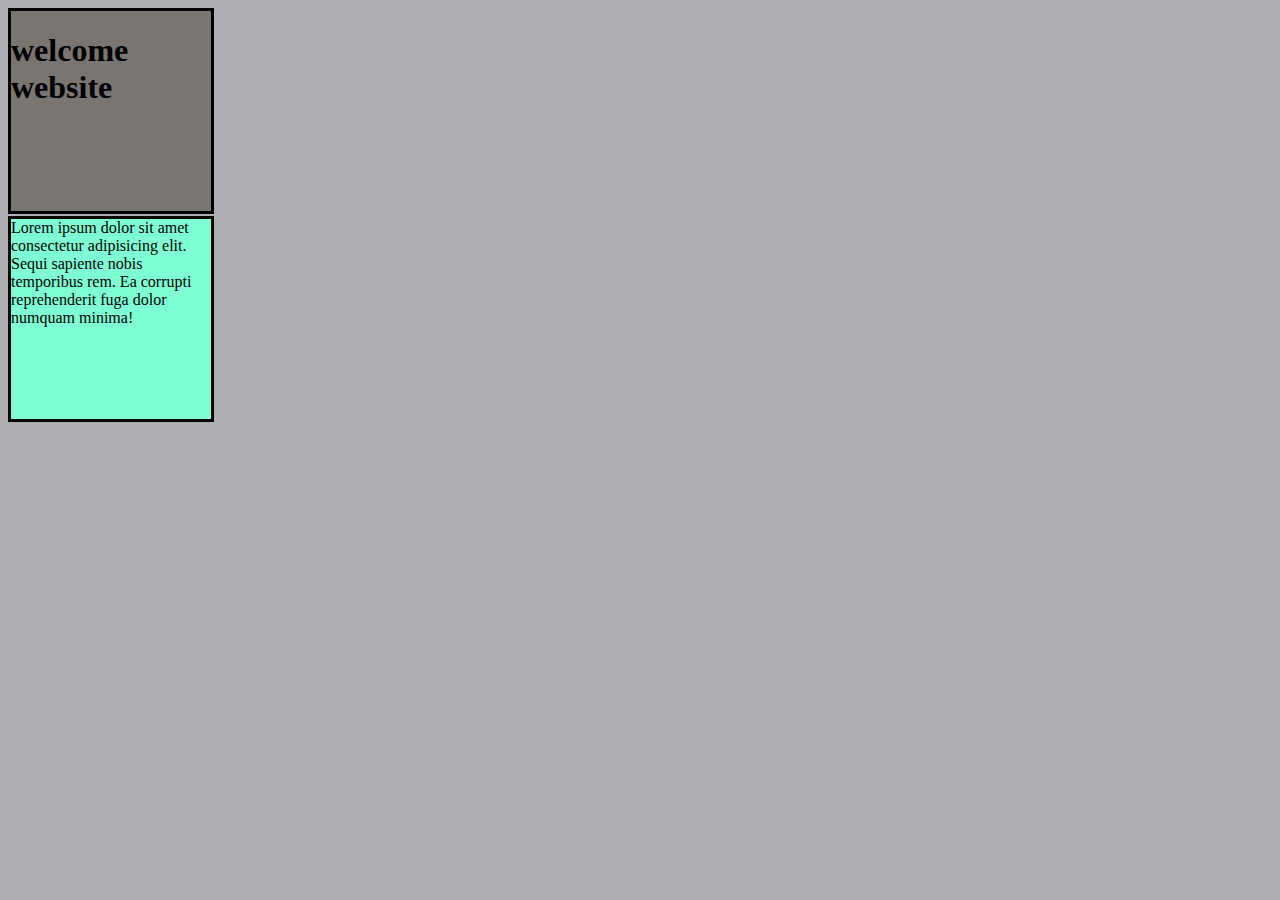
<file: index.html>
<!DOCTYPE html>
<html lang="en">
<head>
    <meta charset="UTF-8">
    <meta name="viewport" content="width=device-width, initial-scale=1.0">
    <title>Document</title>
    <style>
        .h1{
            background-color: rgb(121, 117, 113);
            /* color: aqua; */
            height: 200px;
            width: 200px;
            border: 3px solid black;
            margin-bottom: 2px;
        }
        #p1{
            background-color: aquamarine;
            /* color: blanchedalmond; */
            height: 200px;
            width: 200px;
            border: 3px solid black;
        }
        body{
            background-color: rgb(173, 173, 179);
        }
        @media (min-width:300px) and (max-width:500px) {
            .h1{
                background-color: brown;
            }
            
        }
    </style>
</head>
<body>
    <div class="h1"><h1>welcome website</h1></div>
    <div id="p1">Lorem ipsum dolor sit amet consectetur adipisicing elit. Sequi sapiente nobis temporibus rem. Ea corrupti reprehenderit fuga dolor numquam minima!</div>
</body>
</html>
</file>
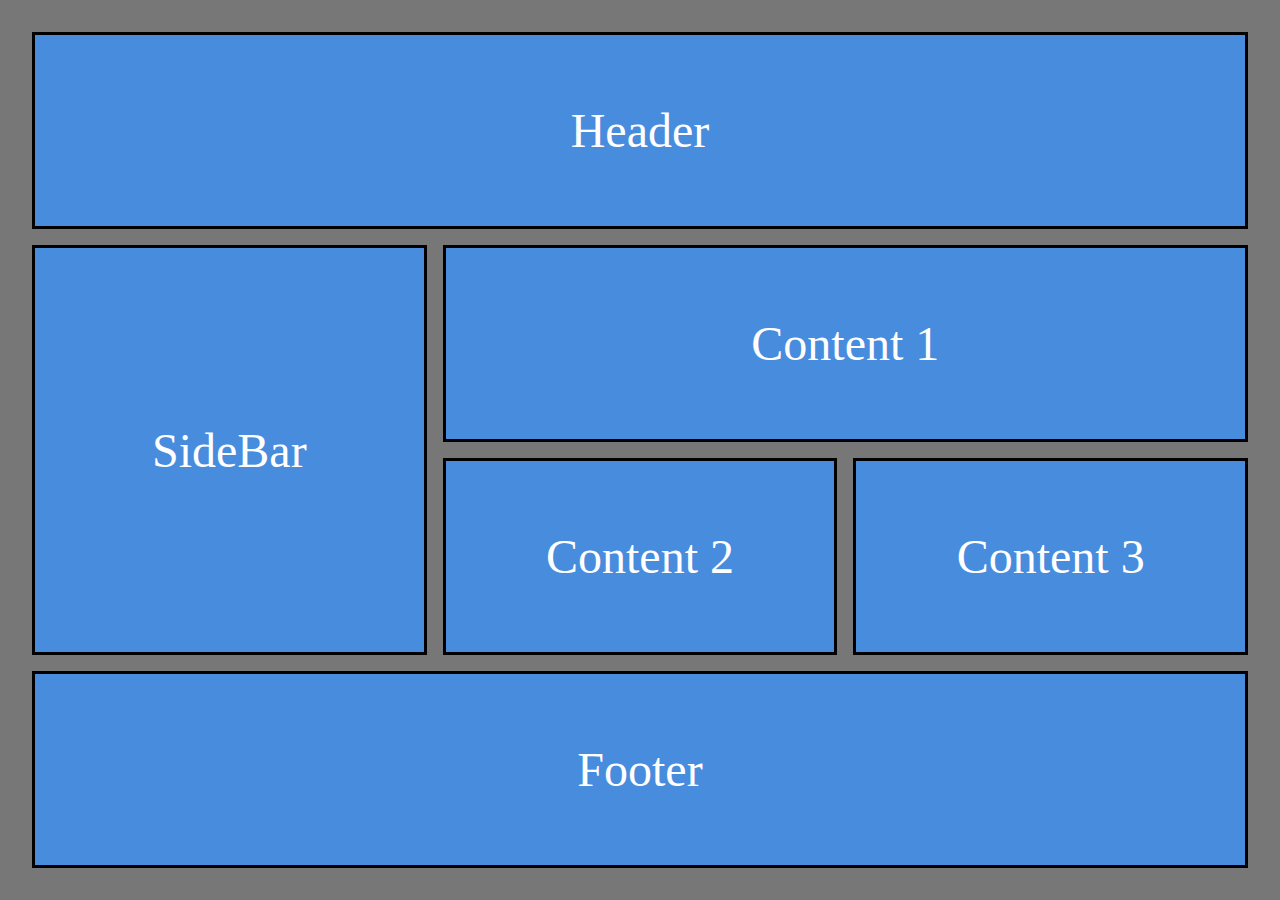
<file: CSS_GRID/index.html>
<!DOCTYPE html>
<html lang="en">
<head>
    <meta charset="UTF-8">
    <meta name="viewport" content="width=device-width, initial-scale=1.0">
    <title>CSS GRID</title>
    <link rel="stylesheet" href="styles.css">
</head>
<body>
    <div class="container">
        <div class="item header">Header</div>
        <div class="item SideBar">SideBar</div>
        <div class="item content1">Content 1</div>
        <div class="item">Content 2</div>
        <div class="item">Content 3</div>
        <div class="item footer">Footer</div>
    </div>
</body>
</html>
</file>
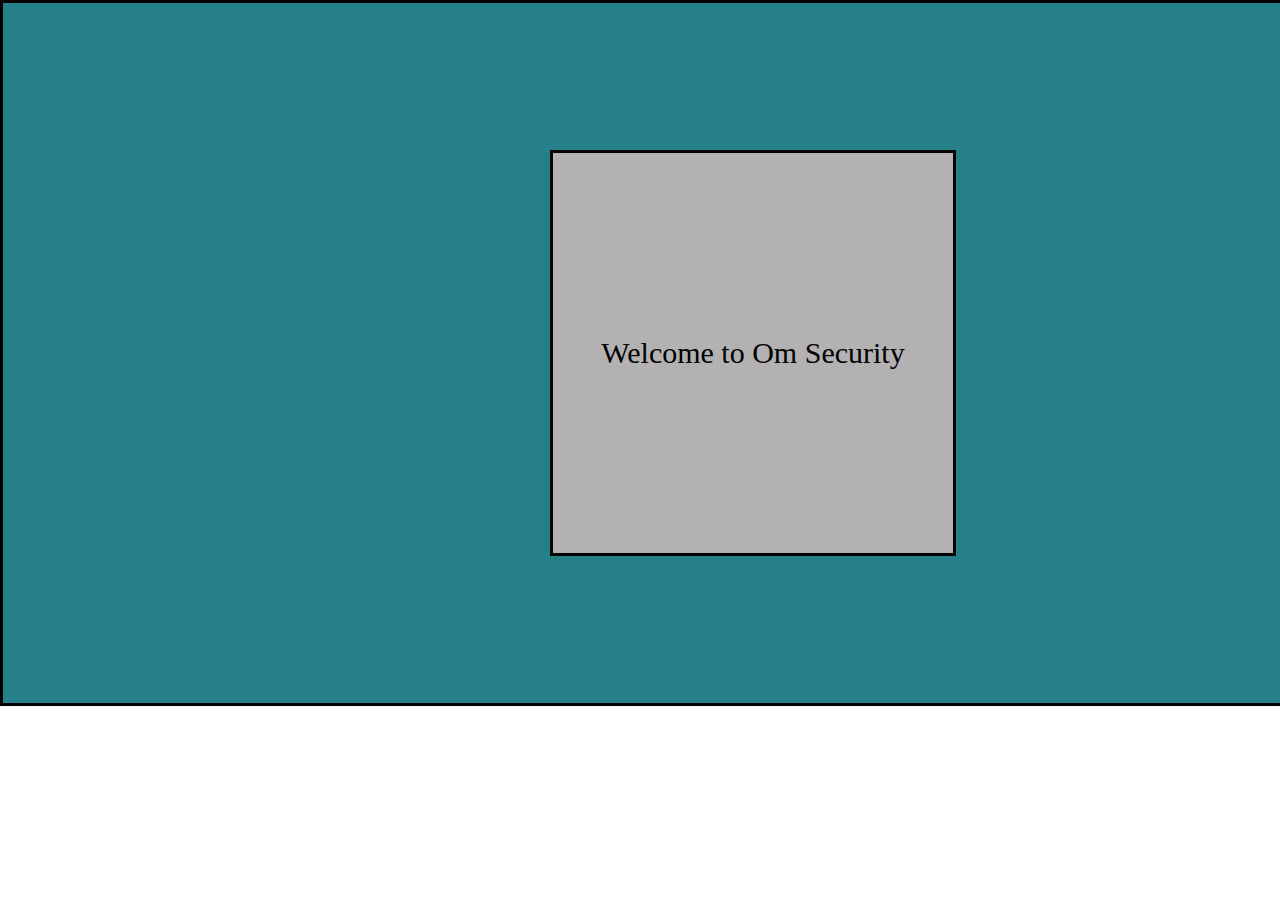
<file: 2Dtransform.html>
<!DOCTYPE html>
<html lang="en">
<head>
    <meta charset="UTF-8">
    <meta name="viewport" content="width=device-width, initial-scale=1.0">
    <title>2D transform</title>
    <link rel="stylesheet" href="style.css">
</head>
<body>
    <div class="container">
        <div class="box"><p>Welcome to Om Security</p></div>
    </div>
</body>
</html>
</file>
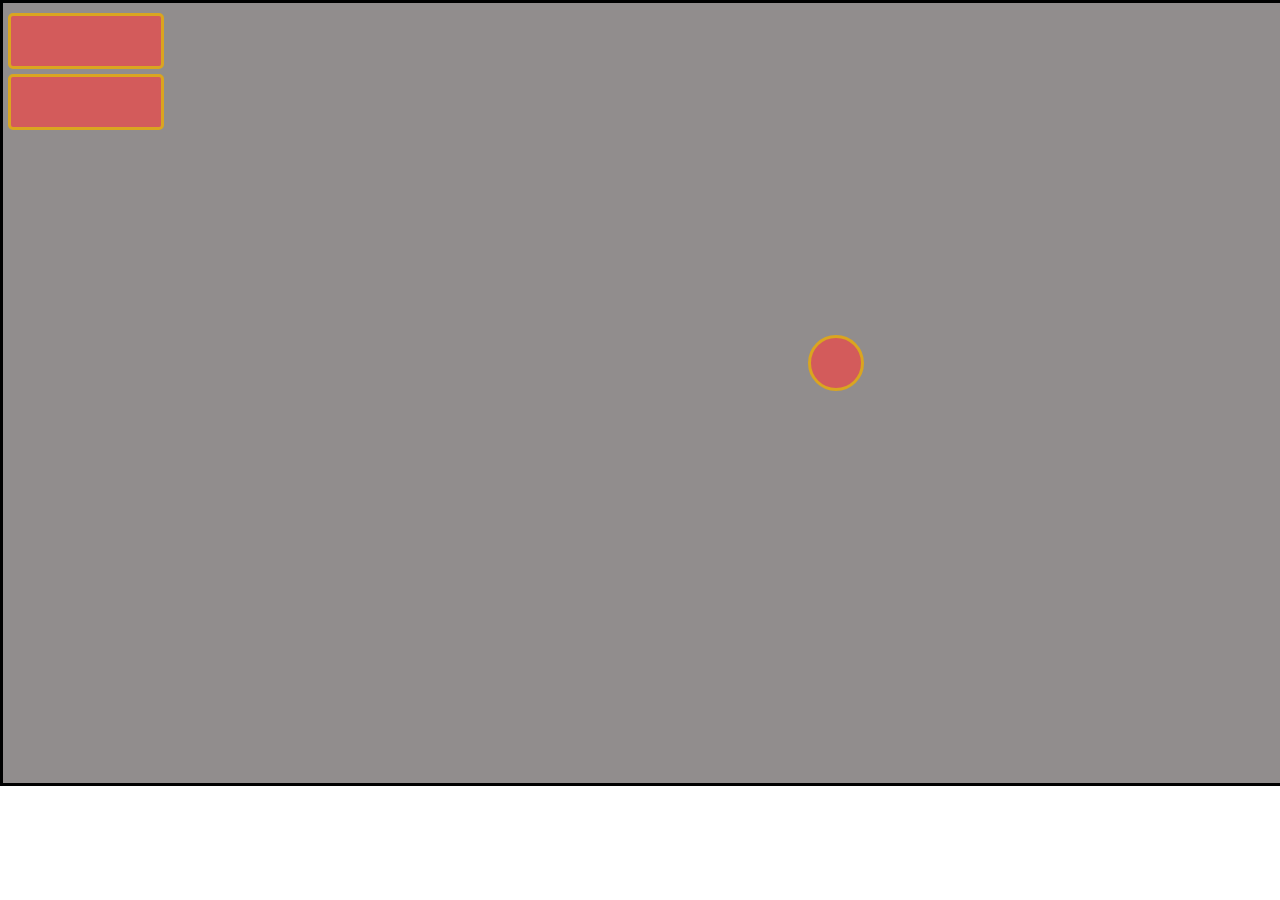
<file: animation.html>
<!DOCTYPE html>
<html lang="en">
<head>
    <meta charset="UTF-8">
    <meta name="viewport" content="width=device-width, initial-scale=1.0">
    <title>Animation</title>
    <style>
        *{
            margin: 0;
            padding: 0;
        }
        .container{
            height: 780px;
            width: 1700px;
            border: 3px solid black;
            background: #918d8d;
        }
        .box{
            height: 50px;
            width: 150px;
            background: #d35b5b;
            border: 3px solid goldenrod;
            margin: 5px;
            margin-top: 10px;
            border-radius: 5px;
            position: relative;
            animation-name: rightMovement;/*animation name */
            animation-duration: 5s;
            animation-iteration-count: infinite;
            /* animation-delay: 2s; */
            /* animation-timing-function: ease-in; */
            /* animation-timing-function: cubic-bezier(0.075, 0.82, 0.165, 1); */
            animation-timing-function: linear;
            animation-direction: alternate-reverse;
            animation-fill-mode: none;
        }
        .box1{
            height: 50px;
            width: 150px;
            background: #d35b5b;
            border: 3px solid goldenrod;
            margin: 5px;
            border-radius: 5px;
            position: relative;
            animation-name: leftMovement;/*animation name */
            animation-duration: 5s;
            animation-iteration-count: infinite;
            /* animation-delay: 2s; */
            /* animation-timing-function: ease-in; */
            /* animation-timing-function: cubic-bezier(0.075, 0.82, 0.165, 1); */
            animation-timing-function: linear;
            animation-direction: alternate-reverse; 
            animation-fill-mode: none;
            /* animation: leftMovement 2s linear 1s 2 alternate none; */
        }
        .circle{
            height: 50px;
            width: 50px;
            background: #d35b5b;
            border: 3px solid goldenrod;
            margin: 5px;
            border-radius: 50px;
            top: 200px;
            left: 800px;
            position: relative;
            animation-name: circleMovement;/*animation name */
            animation-duration: 5s;
            animation-iteration-count: infinite;
            animation-timing-function: linear;
            animation-direction: alternate-reverse; 
            animation-fill-mode: none;
        }
        @keyframes rightMovement {
            from{
                top: 0;
                left: 0;
            }
            to{
                top: 0;
                left: 1450px;
            }
        }
        @keyframes leftMovement {
            from{
                top: 640px;
                left: 0;
            }
            to{
                top: 640px;
                left: 1450px;
            }
        }
        @keyframes circleMovement {
            0%{top: 1%;
                left: 5%;
            }
            30%{top: 5%;
                left: 95%;
            }
            60%{top: 90%;
                left: 10%;
            }
            90%{top: 95%;
                left: 50%;
            }
           
        }
       

    </style>
</head>
<body>
    <div class="container">
        <div class="box">
        </div>
        <div class="box1"></div>
        <div class="circle"></div>
    </div>
    
</body>
</html>
</file>
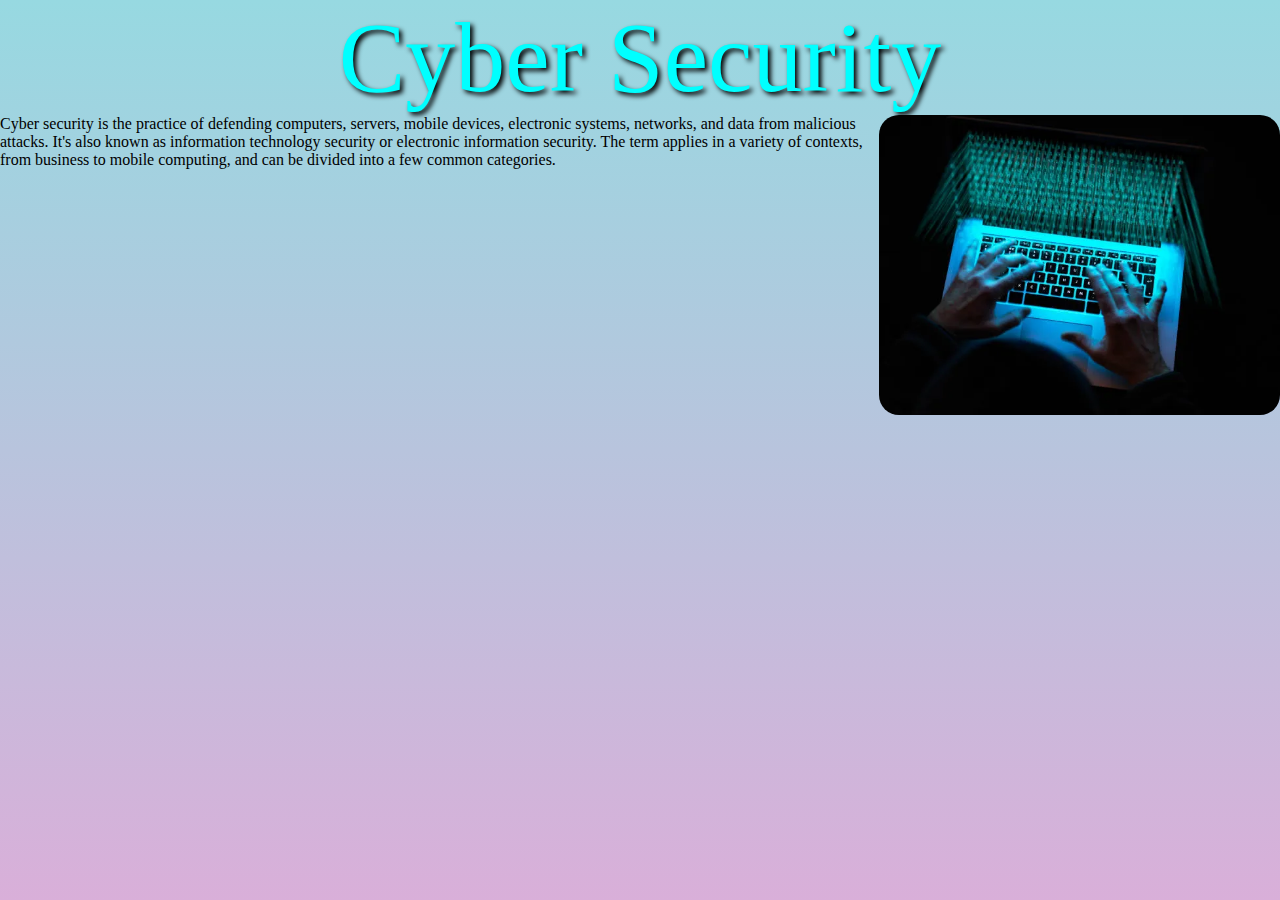
<file: CyberSecurity.html>
<!DOCTYPE html>
<html lang="en">
<head>
    <meta charset="UTF-8">
    <meta name="viewport" content="width=device-width, initial-scale=1.0">
    <title>CyberSec</title>
    <style>
        *{
            margin: 0;
            padding: 0;
            box-sizing: border-box;
        }
        .container{
            height: 100vh;
            width: 100vw;
            background-color: rgb(24, 161, 203);
            background-image: linear-gradient(0deg, #D9AFD9 0%, #97D9E1 100%);
        }
        .head{
            display: flex;
            justify-content: center;
            font-size: 100px;
            color: aqua;
            text-shadow: 3px 3px 5px black;
        }
        #para2{
            color: black;
            
        }
        .intro{
            display: flex;
        }
        #img{
            width: auto;
            height: 300px;
            border-radius: 20px;
        }
    </style>
</head>
<body>
    <div class="container">
        <div class="head"><p id="para1">Cyber Security</p></div>
        <div class="intro"><p id="para2">Cyber security is the practice of defending computers, servers, mobile devices, electronic systems, networks, and data from malicious attacks. It's also known as information technology security or electronic information security. The term applies in a variety of contexts, from business to mobile computing, and can be divided into a few common categories.
        </p><img id="img" src="CS.webp" alt="Cyber security">
        </div>
    </div>
</body>
</html>
</file>
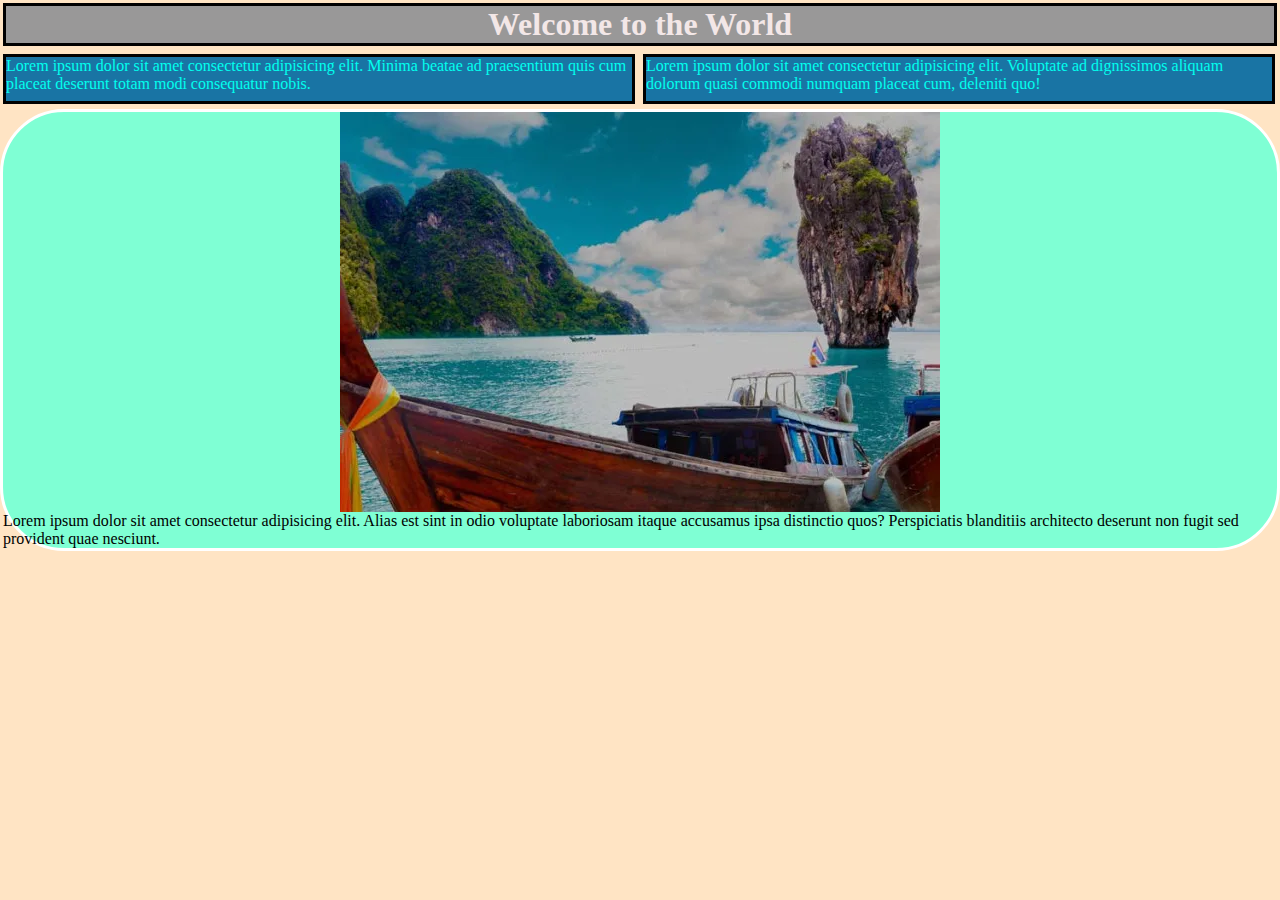
<file: three.html>
<!DOCTYPE html>
<html lang="en">
<head>
    <meta charset="UTF-8">
    <meta name="viewport" content="width=device-width, initial-scale=1.0">
    <title>Document</title>
    <style>
        *{
            padding: 0;
            margin: 0;
            box-sizing: border-box;
            font-family: Serif;
        }
        body{
            background-color: bisque;
            
        }
        .head{
            background: #999898;
            border: 3px solid black;
            display: flex;
            justify-content: center;
            /* width: 30%; */
            margin: 3px;
            color: #f3e7e7;
        }
        #para1{
            background: #1974a4;
            border: 3px solid black;
            height: 50px;
            width: 700px;
            margin: 3px;
            color: #02ffee;
        }
        #para2{
            background: #1974a4;
            border: 3px solid black;
            height: 50px;
            width: 700px;
            margin: 5px;
            color: #02ffee;
        }
        .para{
            display: flex;
            justify-content: center;
            align-items: center;
        }
        .img{
            height: 100%;
            width: 100%;
            display: flex;
            flex-direction: column;
            justify-content: center;
            align-items: center;
            border: 3px solid white;
            border-radius: 4rem;
            box-shadow: 3px 3px rgb(157, 157, 157) 3px;
            background-color: aquamarine;
        }
    </style>
</head>
<body>
    <h1 class="head">Welcome to the World</h1>
    <div class="para">
        <p id="para1">Lorem ipsum dolor sit amet consectetur adipisicing elit. Minima beatae ad praesentium quis cum placeat deserunt totam modi consequatur nobis.</p>
    <p id="para2">Lorem ipsum dolor sit amet consectetur adipisicing elit. Voluptate ad dignissimos aliquam dolorum quasi commodi numquam placeat cum, deleniti quo!</p>
    </div>
    <div class="img">
        <img src="nature.webp" alt="">
        <p>Lorem ipsum dolor sit amet consectetur adipisicing elit. Alias est sint in odio voluptate laboriosam itaque accusamus ipsa distinctio quos? Perspiciatis blanditiis architecto deserunt non fugit sed provident quae nesciunt.</p>
    </div>
</body>
</html>
</file>
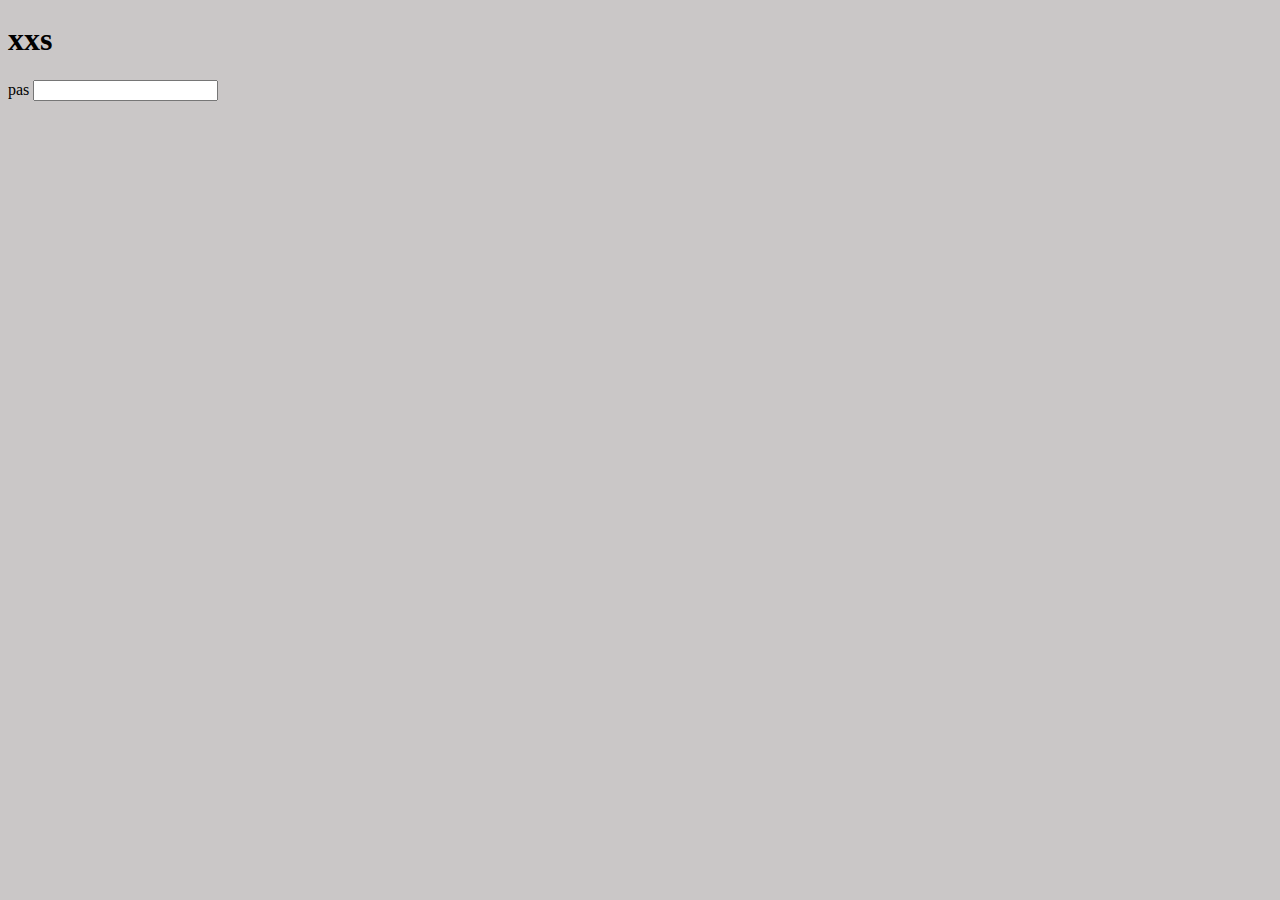
<file: xss.html>
<!DOCTYPE html>
<html lang="en">
<head>
    <meta charset="UTF-8">
    <meta name="viewport" content="width=device-width, initial-scale=1.0">
    <title>basic xxs</title>
    <style>
        body{
            background: #cac7c7;
        }
    </style>
</head>
<body>
    <h1>xxs</h1>
    <!-- <img  src="https://imgs.search.brave.com/Untz9IPAq0oiUcfN8fk7HLba5S-y5zmEOXfDG5xp1zk/rs:fit:500:0:0/g:ce/aHR0cHM6Ly9pbWFn/ZXMudW5zcGxhc2gu/Y29tL3Bob3RvLTE0/NDQ3MDM2ODY5ODEt/YTNhYmJjNGQ0ZmUz/P3E9ODAmdz0xMDAw/JmF1dG89Zm9ybWF0/JmZpdD1jcm9wJml4/bGliPXJiLTQuMC4z/Jml4aWQ9TTN3eE1q/QTNmREI4TUh4elpX/RnlZMmg4T0h4OGNH/bGpkSFZ5Wlh4bGJu/d3dmSHd3Zkh4OE1B/PT0.jpeg" onerror="alert(123)" alt="d"> -->
    <!-- <a href="https://google.com"><script>alert()</script>google</a> -->

    <form action="">
        <label for="pas">pas</label>
        <input type="password">
    </form>
    <div hidden>id = 12</div>
</body>
</html>
</file>
<file: CSS_GRID/styles.css>
*{
    padding: 0;
    margin: 0;
    box-sizing: border-box;
}
body{
    height: 100vh;
    width: 100vw;
}

.container{
    height: 100%;
    width: 100%;
    background-color: rgb(119, 119, 119);
    display: grid;
    padding: 2rem;
    /* row-gap: 1rem; */
    /* column-gap: 1rem; */
    gap: 1rem;
    /* grid-template-columns: 1fr 1fr 1fr; */
    grid-template-columns: repeat(3, 1fr);
    /* grid-template-rows: 1fr 1fr; */
    grid-template-rows: repeat(4, 1fr);
}
.item{
    background-color: rgb(72, 140, 222);
    border: 3px solid black;
    color: white;
    display: flex;
    justify-content: center;
    align-items: center;
    font-size: 3rem;
}
.header{
    grid-column-start: 1;
    grid-column-end: 4;
}
.footer{
    grid-column-start: 1;
    grid-column-end: 4;
}

.SideBar{
    grid-row-start: 2;
    grid-row-end: 4;
}

.content1{
    grid-column-start: 2;
    grid-column-end: 4;
}

/* Handle responsiveness */
</file>
<file: style.css>
.box{
    height: 400px;
    width: 400px;
    background: #b3b1b1;
    border: 3px solid black;
    display: flex;
    justify-content: center;
    align-items: center;
    /* margin: auto; */
    transition: all 5s 1s;
}
.container{
    height: 700px;
    width: 1500px;
    background: #26808a;
    border: 3px solid black;
    display: flex;
    justify-content: center;
    align-items: center;
    /* margin: auto; */
}
*{
    margin: 0;
    padding: 0;
}
p{
    font-size: 30px;
}
.box:hover{
    /* transform: rotate(360deg); */
    transform: rotate(-360deg)
    /* transform: scale(2); */
    /* transform: scale(0.5); */
    /* transform: skew(45deg); */
    /* transform: skew(-45deg); */
    /* transform: translate(300px, 300px); */
    /* transform: matrix(1, 2, 3, 4, 5, 6);  */
}
</file>
